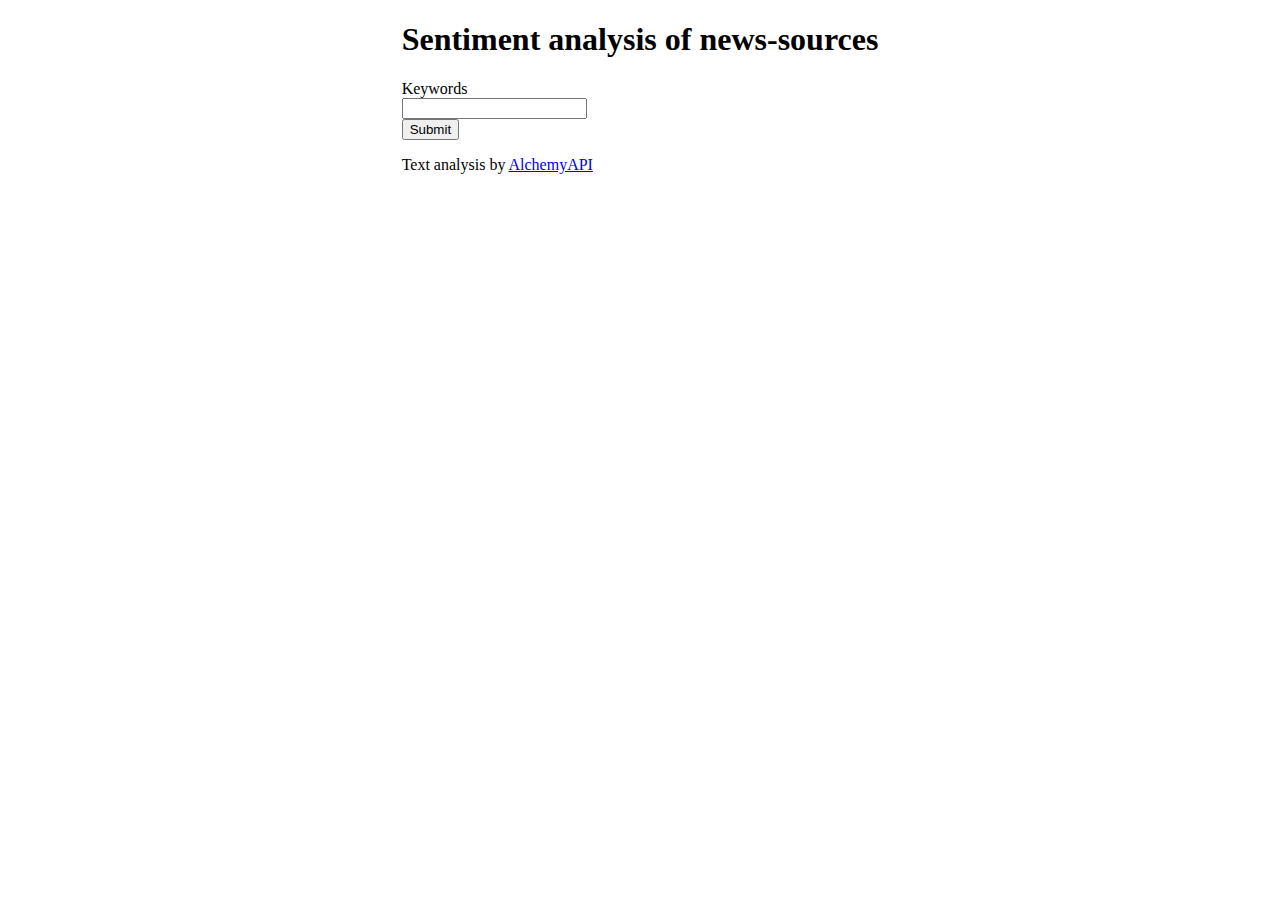
<file: index.html>
<!DOCTYPE html>
<html lang="en">
<head>
    <meta charset="UTF-8">
    <link rel="stylesheet" type="text/css" href="index.css">
    <title>Sentiment analysis</title>
</head>
<body>
    <header>
        <h1>Sentiment analysis of news-sources</h1>
    </header>
    <section>
        <form action="result.php" method="post" id="userquery">
            <label>Keywords<br>
            <input type="text" name="keywords"></label><br>
            <input type="submit" name="submit">
        </form>
    </section>
    <footer>
        <p>Text analysis by <a href="http://www.alchemyapi.com/">AlchemyAPI</a></p>
    </footer>
</body>
</html>
</file>
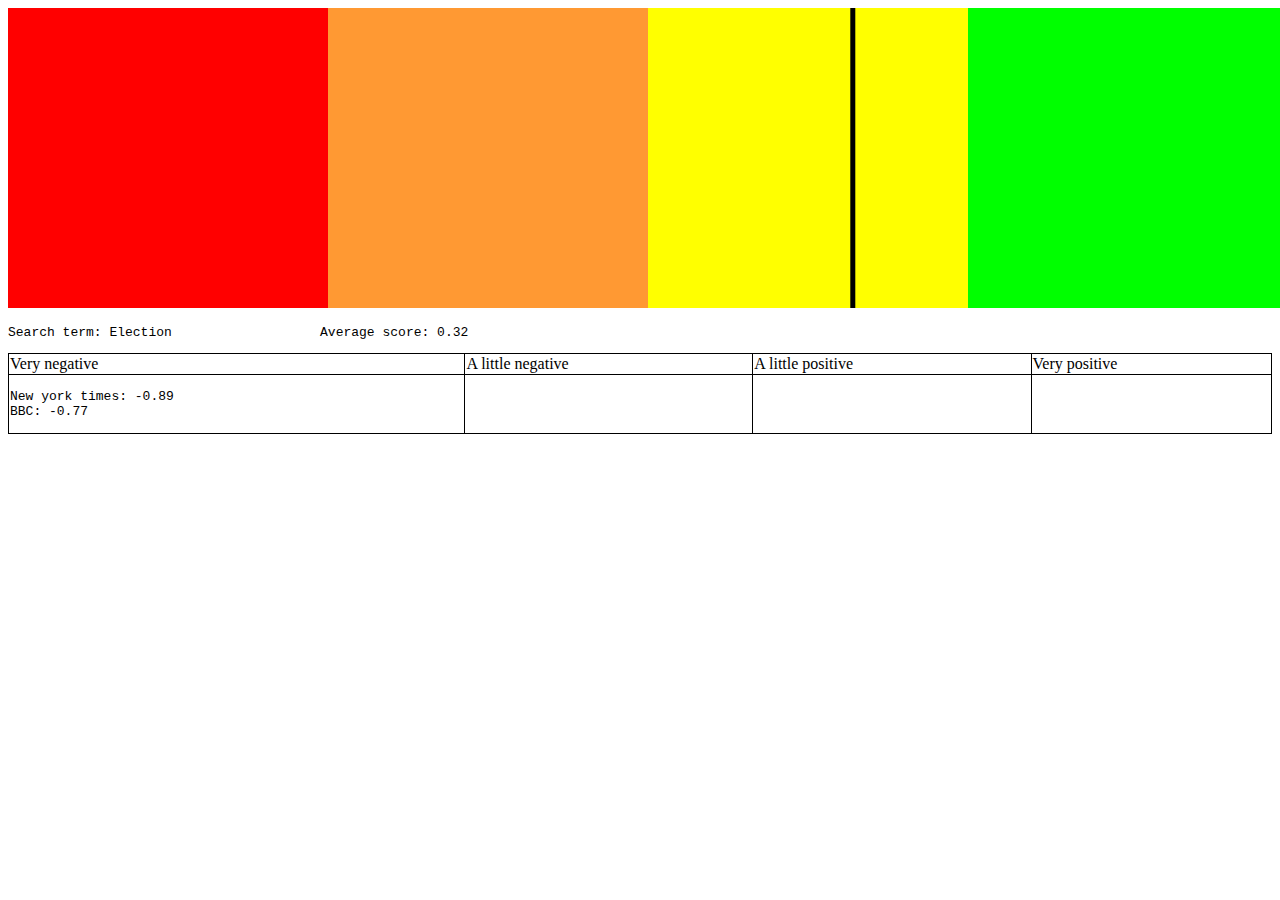
<file: result.html>
<!DOCTYPE html>
<html lang="en">
<head>

    <meta charset="UTF-8">
    <title>Result</title>
    <style>
        table, th, td {
            border: 1px solid black;
            border-collapse: collapse;

        }
    </style>
</head>
<body onresize="resize_canvas()">
    <canvas id="myCanvas" width="810" height="340">
    </canvas>
    <pre id="desc"></pre>
    <table id="myTable" style="width:100%">
        <tr>
            <td>Very negative</td>
            <td>A little negative</td>
            <td>A little positive</td>
            <td>Very positive</td>
        </tr>
        <tr id="newsTable">
            <td><pre id="vNeg"></pre></td>
            <td><pre id="lNeg"></pre></td>
            <td><pre id="lPos"></pre></td>
            <td><pre id="vPos"></pre></td>
        </tr>

    </table>
</body>

<script>

    var i = 0.32;
    var search = "Election";
    var pElement = document.getElementById("desc");
    pElement.innerHTML="Search term: " + search + "\t\t\t" + "Average score: "+ i;


    var col1 = document.getElementById("vNeg");
    var col2 = document.getElementById("lNeg");
    var col3 = document.getElementById("lPos");
    var col4 = document.getElementById("vPos");
    col1.innerHTML="New york times: -0.89" + "\n" + "BBC: -0.77";


    function resize_canvas(){
        var canvas = document.getElementById("myCanvas");
        if (canvas.width  < window.innerWidth)
        {
            canvas.width  = window.innerWidth;
        }

        if (canvas.height < window.innerHeight)
        {
            canvas.height = window.innerHeight;
        }


        var ctx=canvas.getContext("2d");
        var x = window.innerWidth;
        var y = window.innerHeight/3;
        var m = x/2;
        ctx.canvas.width  = x;
        ctx.canvas.height = y;


        ctx.fillStyle="#FF0000";
        ctx.fillRect(0,0,x/4,y);

        var ctx2=canvas.getContext("2d");
        ctx2.fillStyle="#FF9933";
        ctx2.fillRect(x/4,0,x/2,y);

        var ctx3=canvas.getContext("2d");
        ctx3.fillStyle="#FFFF00";
        ctx3.fillRect(x/2,0,(3*x)/4,y);

        var ctx4=canvas.getContext("2d");
        ctx4.fillStyle="#00FF00";
        ctx4.fillRect((3*x)/4,0,x,y);

        var context = canvas.getContext('2d');

        context.beginPath();
        context.moveTo(m+m*i, y);
        context.lineTo(m+m*i, 0);
        context.lineWidth = 5;



        // set line color
        context.strokeStyle = '#000000';
        context.stroke();
    }


    window.onload = function() {
        resize_canvas();
        };
</script>
</html>
</file>
<file: index.css>
html, body{
    height: 100%;
}

html{
    display: table;
    margin: auto;
}

#body{
    display: table-cell;
    vertical-align: middle;
}

#footer{
    position: absolute;
    bottom: 0;
    width: 100%;
    height: 60px;
}
</file>
